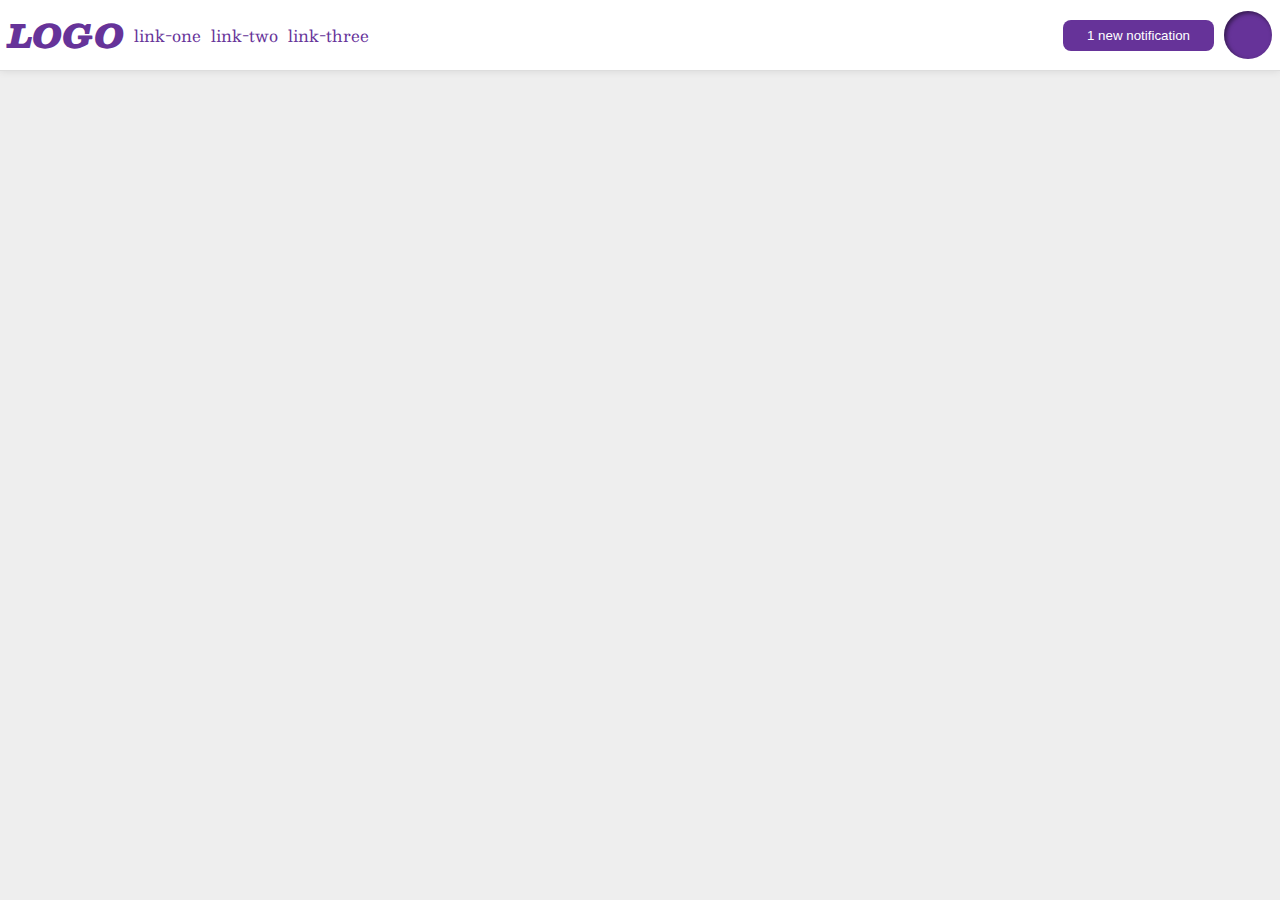
<file: flex/03-flex-header-2/index.html>
<!DOCTYPE html>
<html lang="en">

<head>
  <meta charset="UTF-8">
  <meta http-equiv="X-UA-Compatible" content="IE=edge">
  <meta name="viewport" content="width=device-width, initial-scale=1.0">
  <title>Flex Header 2</title>
  <link rel="stylesheet" href="style.css">
</head>

<body>
  <div class="header">
    <div class="left">
      <div class="logo">
        LOGO
      </div>
      <ul class="links">
        <li><a href="google.com">link-one</a></li>
        <li><a href="google.com">link-two</a></li>
        <li><a href="google.com">link-three</a></li>
      </ul>
    </div>
    <div class="right">
      <button class="notifications">
        1 new notification
      </button>
      <div class="profile-image"></div>
    </div>
  </div>
</body>

</html>
</file>
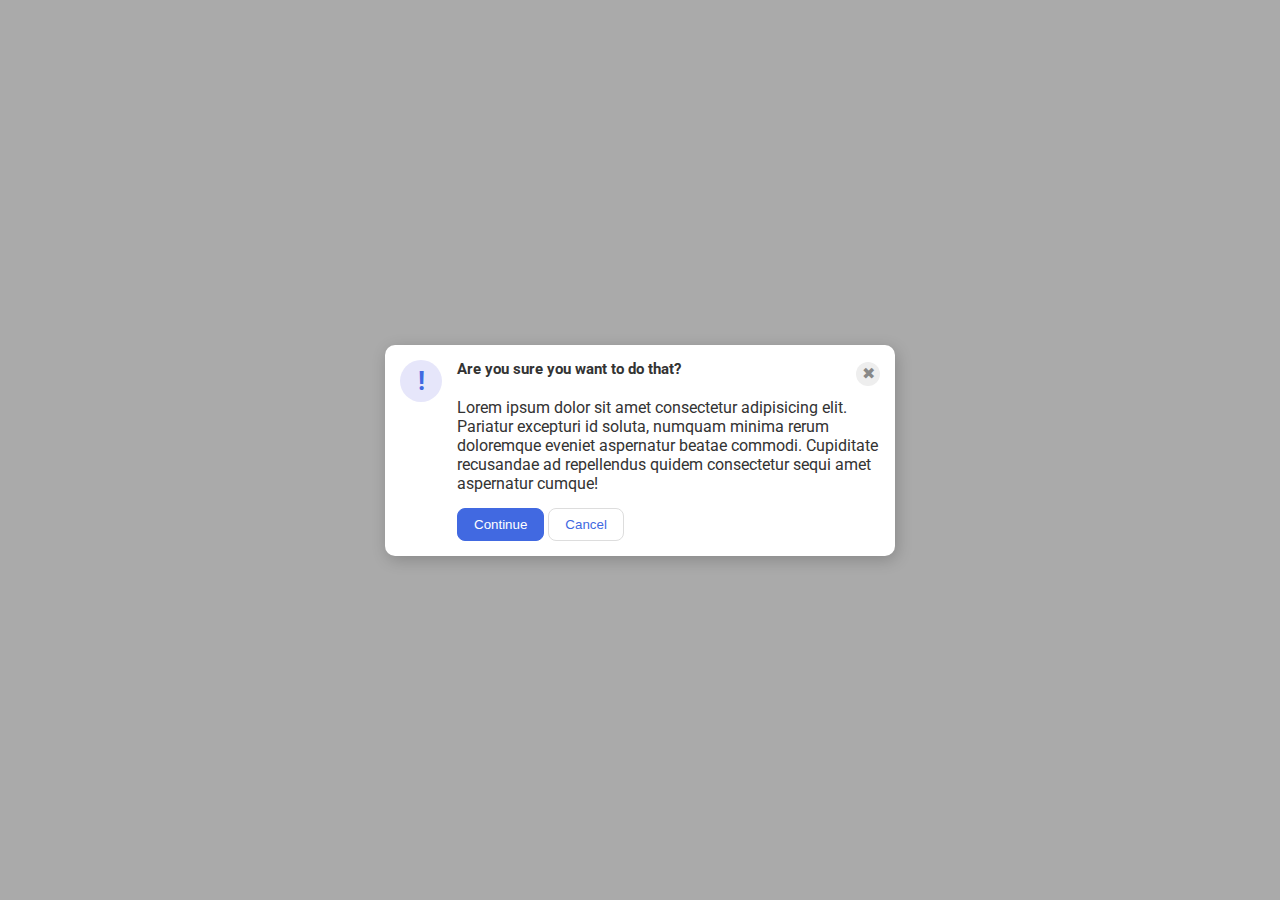
<file: flex/05-flex-modal/index.html>
<!DOCTYPE html>
<html lang="en">

<head>
  <meta charset="UTF-8">
  <meta http-equiv="X-UA-Compatible" content="IE=edge">
  <meta name="viewport" content="width=device-width, initial-scale=1.0">
  <link rel="stylesheet" href="style.css">
  <title>Modal</title>
</head>

<body>
  <div class="modal">
    <div class="icon">!</div>
    <div class="container">
      <div class="header">
        <div class="header">Are you sure you want to do that?</div>
        <div class="close-button">✖</div>
      </div>
      <div class="text">
        Lorem ipsum dolor sit amet consectetur adipisicing elit. Pariatur excepturi id soluta, numquam
        minima rerum doloremque eveniet aspernatur beatae commodi. Cupiditate recusandae ad repellendus quidem
        consectetur sequi amet aspernatur cumque!
      </div>
      <button class="continue">Continue</button>
      <button class="cancel">Cancel</button>
    </div>
  </div>
</body>

</html>
</file>
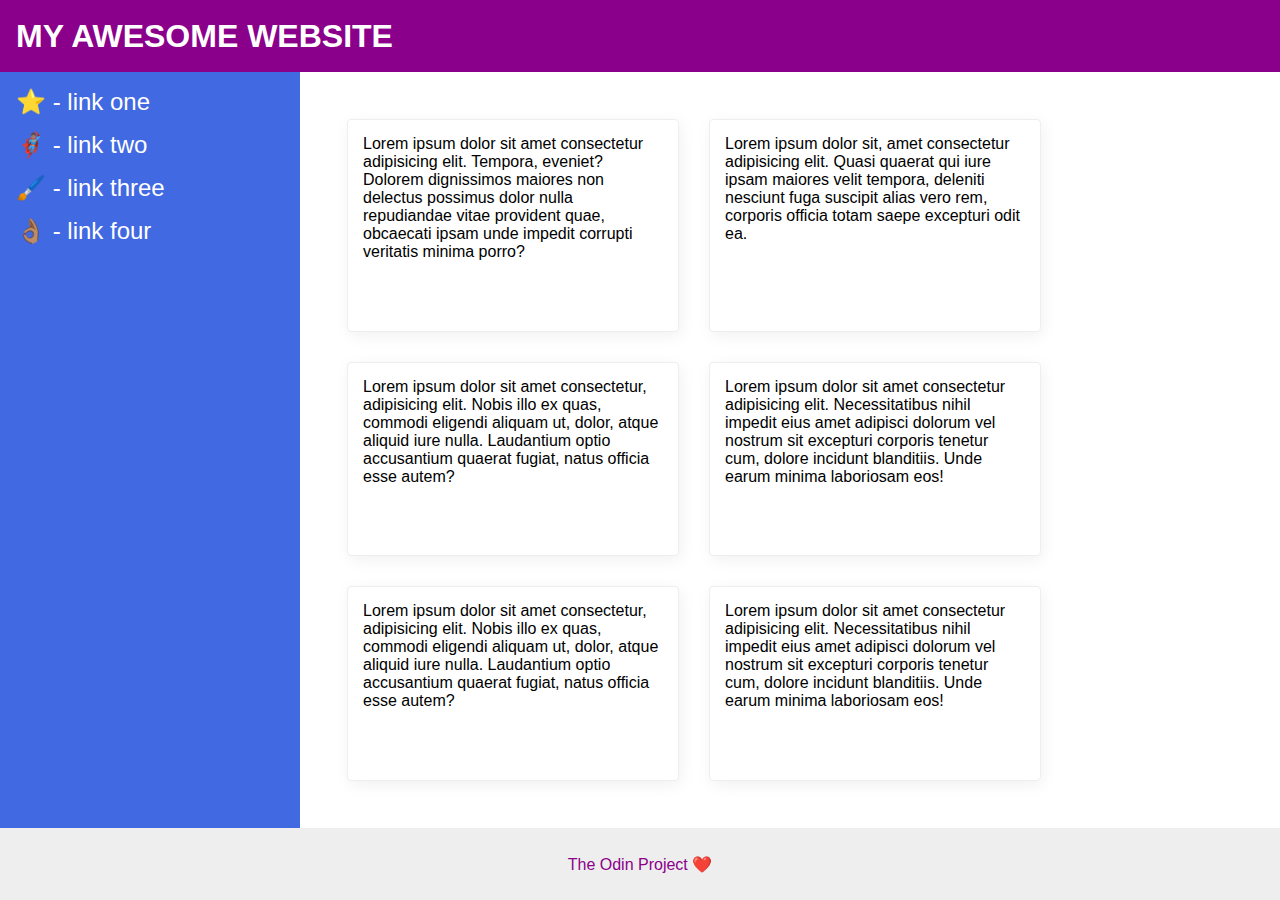
<file: flex/07-flex-layout-2/index.html>
<!DOCTYPE html>
<html lang="en">

<head>
  <meta charset="UTF-8">
  <meta http-equiv="X-UA-Compatible" content="IE=edge">
  <meta name="viewport" content="width=device-width, initial-scale=1.0">
  <title>The Holy Grail</title>
  <link rel="stylesheet" href="style.css">
</head>

<body>
  <div class="header">
    MY AWESOME WEBSITE
  </div>

  <div class="body">
    <div class="sidebar">
      <ul>
        <li><a href="#">⭐ - link one</a></li>
        <li><a href="#">🦸🏽‍♂️ - link two</a></li>
        <li><a href="#">🖌️ - link three</a></li>
        <li><a href="#">👌🏽 - link four</a></li>
      </ul>
    </div>
    <div class="container">
      <div class="card">Lorem ipsum dolor sit amet consectetur adipisicing elit. Tempora, eveniet? Dolorem dignissimos
        maiores non delectus possimus dolor nulla repudiandae vitae provident quae, obcaecati ipsam unde impedit
        corrupti
        veritatis minima porro?</div>
      <div class="card">Lorem ipsum dolor sit, amet consectetur adipisicing elit. Quasi quaerat qui iure ipsam maiores
        velit
        tempora, deleniti nesciunt fuga suscipit alias vero rem, corporis officia totam saepe excepturi odit ea.</div>
      <div class="card">Lorem ipsum dolor sit amet consectetur, adipisicing elit. Nobis illo ex quas, commodi eligendi
        aliquam ut, dolor, atque aliquid iure nulla. Laudantium optio accusantium quaerat fugiat, natus officia esse
        autem?
      </div>
      <div class="card">Lorem ipsum dolor sit amet consectetur adipisicing elit. Necessitatibus nihil impedit eius amet
        adipisci dolorum vel nostrum sit excepturi corporis tenetur cum, dolore incidunt blanditiis. Unde earum minima
        laboriosam eos!</div>
      <div class="card">Lorem ipsum dolor sit amet consectetur, adipisicing elit. Nobis illo ex quas, commodi eligendi
        aliquam ut, dolor, atque aliquid iure nulla. Laudantium optio accusantium quaerat fugiat, natus officia esse
        autem?
      </div>
      <div class="card">Lorem ipsum dolor sit amet consectetur adipisicing elit. Necessitatibus nihil impedit eius amet
        adipisci dolorum vel nostrum sit excepturi corporis tenetur cum, dolore incidunt blanditiis. Unde earum minima
        laboriosam eos!</div>
    </div>
  </div>

  <div class="footer">
    The Odin Project ❤️
  </div>
</body>

</html>
</file>
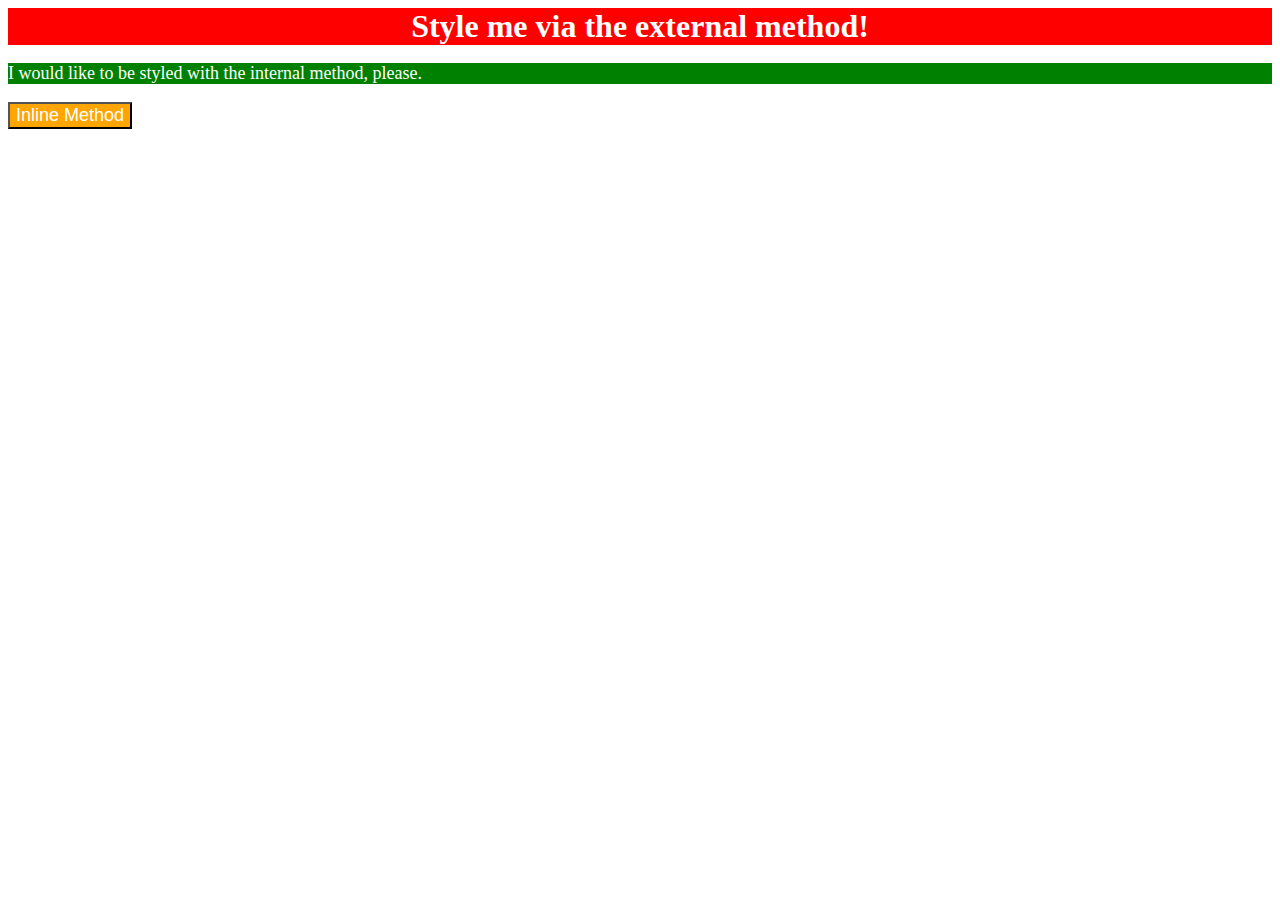
<file: foundations/01-css-methods/index.html>
<!DOCTYPE html>
<html lang="en">
  <head>
    <meta charset="UTF-8">
    <meta http-equiv="X-UA-Compatible" content="IE=edge">
    <meta name="viewport" content="width=device-width, initial-scale=1.0">
    <title>Methods for Adding CSS</title>
    <link rel="stylesheet" href="styles.css">
    <style>
      p {
        background-color: green;
        font-size: 18px;
      }
    </style>
  </head>
  <body>
    <div>Style me via the external method!</div>
    <p>I would like to be styled with the internal method, please.</p>
    <button style="background-color: orange; font-size: 18px;">Inline Method</button>
  </body>
</html>
</file>
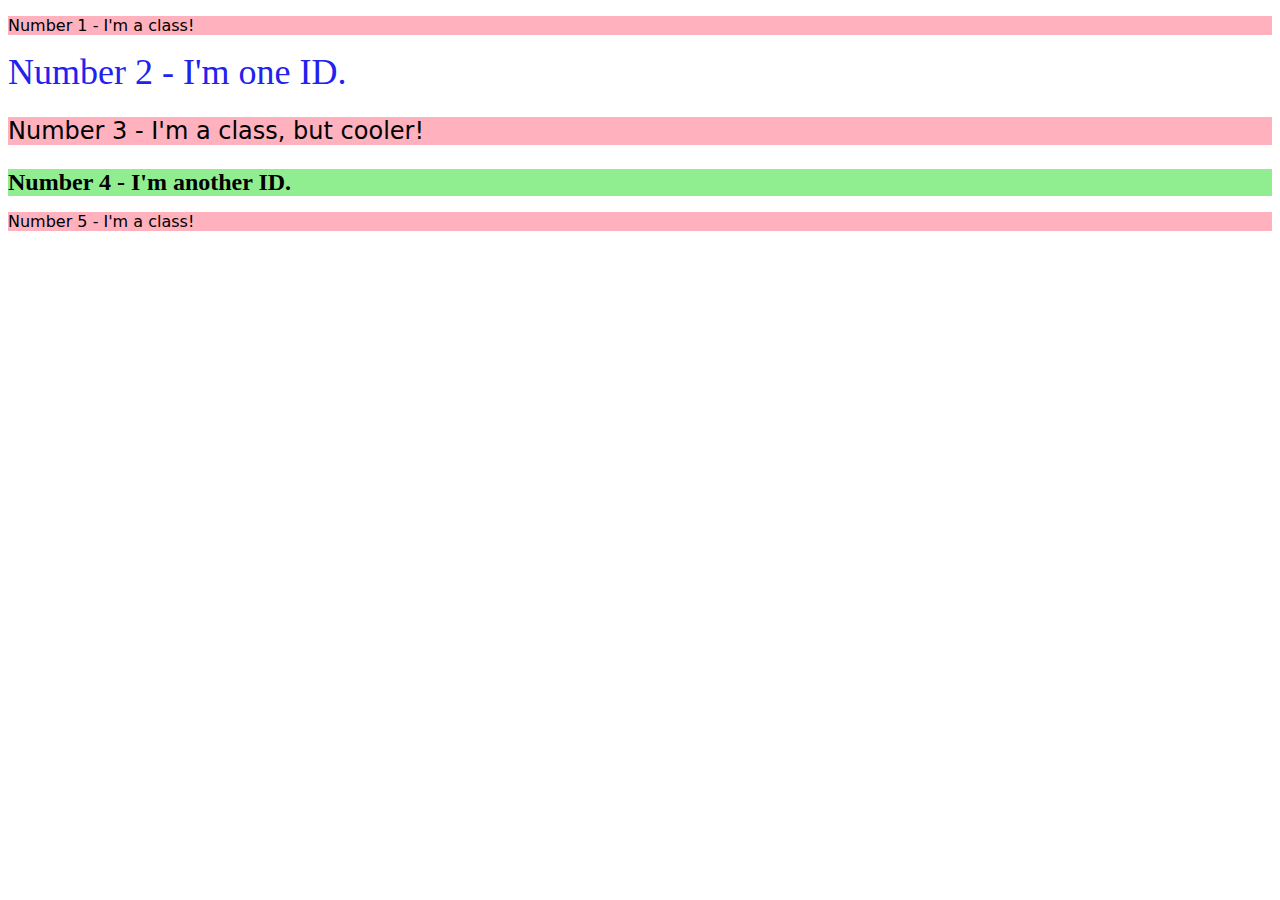
<file: foundations/02-class-id-selectors/index.html>
<!DOCTYPE html>
<html lang="en">
  <head>
    <meta charset="UTF-8">
    <meta http-equiv="X-UA-Compatible" content="IE=edge">
    <meta name="viewport" content="width=device-width, initial-scale=1.0">
    <title>Class and ID Selectors</title>
    <link rel="stylesheet" href="style.css">
  </head>
  <body>
    <p class="odd">Number 1 - I'm a class!</p>
    <div id="second">Number 2 - I'm one ID.</div>
    <p class="odd addition">Number 3 - I'm a class, but cooler!</p>
    <div id="fourth">Number 4 - I'm another ID.</div>
    <p class="odd">Number 5 - I'm a class!</p>
  </body>
</html>
</file>
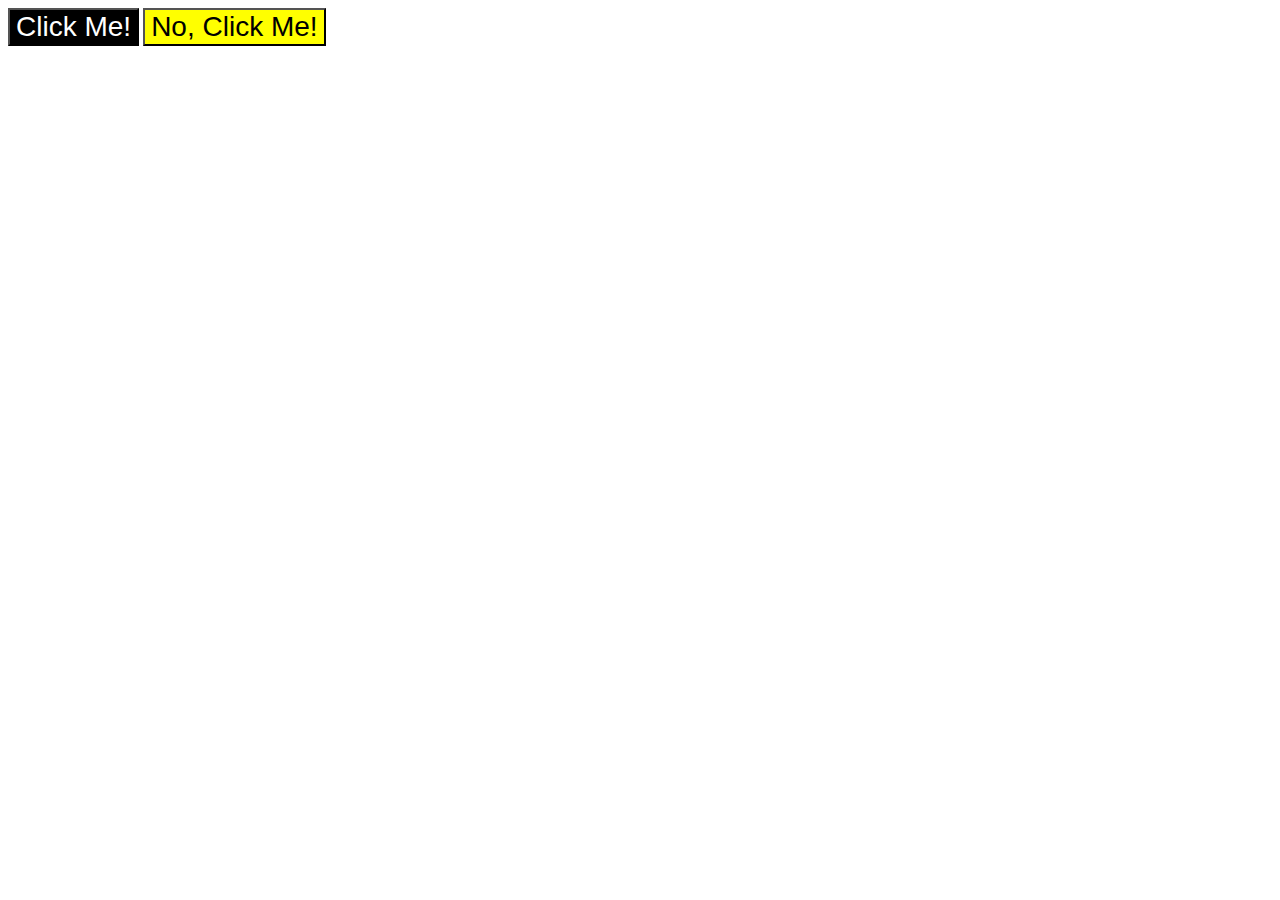
<file: foundations/03-grouping-selectors/index.html>
<!DOCTYPE html>
<html lang="en">
  <head>
    <meta charset="UTF-8">
    <meta http-equiv="X-UA-Compatible" content="IE=edge">
    <meta name="viewport" content="width=device-width, initial-scale=1.0">
    <title>Grouping Selectors</title>
    <link rel="stylesheet" href="style.css">
  </head>
  <body>
    <button class="first">Click Me!</button>
    <button class="second">No, Click Me!</button>
  </body>
</html>
</file>
<file: flex/03-flex-header-2/style.css>
/* this is some magical font-importing.  
you'll learn about it later. */
@import url('https://fonts.googleapis.com/css2?family=Besley:ital,wght@0,400;1,900&display=swap');

body {
  margin: 0;
  background: #eee;
  font-family: Besley, serif;
}

.header {
  background: white;
  border-bottom: 1px solid #ddd;
  box-shadow: 0 0 8px rgba(0,0,0,.1);
  display: flex;
  justify-content: space-between;
  padding: 8px;
}

.profile-image {
  background: rebeccapurple;
  box-shadow: inset 2px 2px 4px rgba(0,0,0,.5);
  border-radius: 50%;
  width: 48px;
  height: 48px;
}

.logo {
  color: rebeccapurple;
  font-size: 32px;
  font-weight: 900;
  font-style: italic;
}

button {
  border: none;
  border-radius: 8px;
  background: rebeccapurple;
  color: white;
  padding: 8px 24px;
}

a {
  /* this removes the line under our links */
  text-decoration: none;
  color: rebeccapurple;
}

ul {
  list-style-type: none;
  display: flex;
  gap: 10px;
  margin: 0;
  padding: 0;
}

.left, .right {
  display: flex;
  align-items: center;
  gap: 10px;
}
</file>
<file: flex/05-flex-modal/style.css>
@import url('https://fonts.googleapis.com/css2?family=Roboto:wght@400;700&display=swap');

html, body {
  height: 100%;
}

body {
  font-family: Roboto, sans-serif;
  margin: 0;
  background: #aaa;
  color: #333;
  /* I'll give you this one for free lol */
  display: flex;
  align-items: center;
  justify-content: center;
}

.modal {
  background: white;
  width: 480px;
  border-radius: 10px;
  box-shadow: 2px 4px 16px rgba(0,0,0,.2);
  display: flex;
  gap: 15px;
  padding: 15px;
}

.icon {
  color: royalblue;
  font-size: 26px;
  font-weight: 700;
  background: lavender;
  width: 42px;
  height: 42px;
  border-radius: 50%;
  display: flex;
  align-items: center;
  justify-content: center;
  flex-shrink: 0;
}

.close-button {
  background: #eee;
  border-radius: 50%;
  color: #888;
  font-weight: 400;
  font-size: 16px;
  height: 24px;
  width: 24px;
  display: flex;
  align-items: center;
  justify-content: center;
}

button {
  padding: 8px 16px;
  border-radius: 8px;
}

button.continue {
  background: royalblue;
  border: 1px solid royalblue;
  color: white;
}

button.cancel {
  background: white;
  border: 1px solid #ddd;
  color: royalblue;
}

.header {
  display: flex;
  justify-content: space-between;
  align-items: center;
  font-size: 15px;  
  font-weight: bold;
  margin-bottom: 10px;
}

.text {
  margin-bottom: 15px;
}
</file>
<file: flex/07-flex-layout-2/style.css>
* {
  padding: 0;
  margin: 0;
}

body {
  font-family: -apple-system, BlinkMacSystemFont, 'Segoe UI', Roboto, Oxygen, Ubuntu, Cantarell, 'Open Sans', 'Helvetica Neue', sans-serif;
  margin: 0;
  min-height: 100vh;
  display: flex;
  flex-direction: column;
}

.header {
  height: 72px;
  background: darkmagenta;
  color: white;
  font-size: 32px;
  font-weight: 900;
  padding: 0 16px;
  display: flex;
  align-items: center;
}

.body {
  display: flex;
  flex: 1;
}

.footer {
  height: 72px;
  background: #eee;
  color: darkmagenta;
  display: flex;
  align-items: center;
  justify-content: center;
}

.sidebar {
  width: 300px;
  background: royalblue;
  box-sizing: border-box;
  flex-shrink: 0;
  padding: 16px;
}

ul {
  list-style: none;
}

li {
  margin-bottom: 15px;
}

a {
  text-decoration: none;
  color: #fff;
  font-size: 24px;
}

.container {
  display: flex;
  flex-wrap: wrap;
  padding: 32px;
}

.card {
  border: 1px solid #eee;
  box-shadow: 2px 4px 16px rgba(0,0,0,.06);
  border-radius: 4px;
  padding: 15px;
  margin: 15px;
  width: 300px;
}
</file>
<file: foundations/01-css-methods/styles.css>
* {
	color: white;
}

div {
	background-color: red;
	font-size: 32px;
	text-align: center;
	font-weight: bold;
}
</file>
<file: foundations/02-class-id-selectors/style.css>
.odd {
	background-color: rgb(255, 177, 190);
	font-family: verdana, "DejaVu Sans", sans-serif;
}

#second {
	color: #2222ee;
	font-size: 36px;
}

.addition {
	font-size: 24px;
}

#fourth {
	background: rgb(144, 238, 144);
	font-size: 24px;
	font-weight: bold;
}
</file>
<file: foundations/03-grouping-selectors/style.css>
.first {
	background-color: black;
	color: white;
}

.second {
	background-color: yellow;
}

.first, .second {
	font-size: 28px;
	font-family: helvetica, "Times New Roman", sans-serif;
}
</file>
